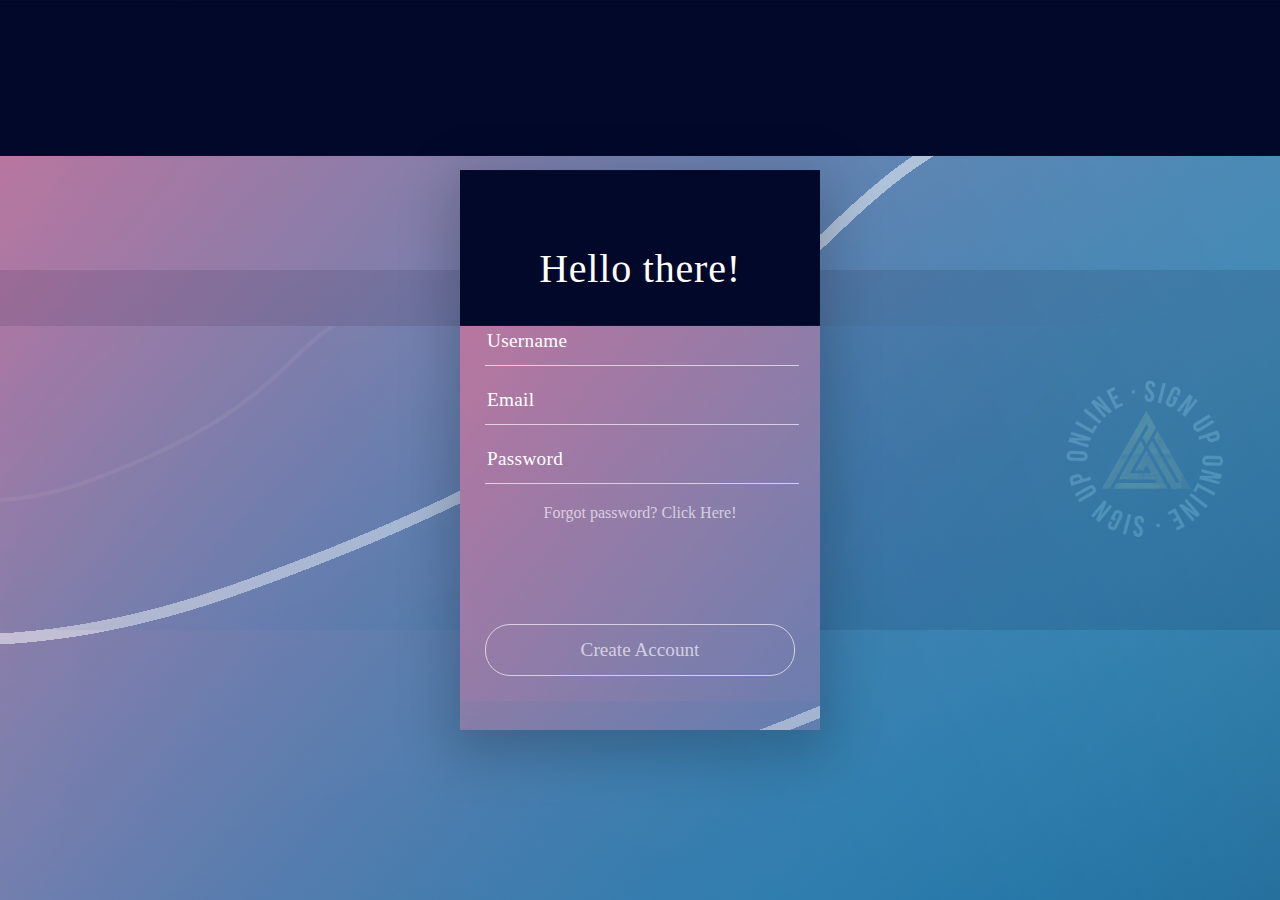
<file: index.html>
<!doctype html>

<html lang="en">
<head>
  <meta charset="utf-8">

  <title>SEAFTA LOGIN PAGE</title>
  <meta name="description" content="The HTML5 Herald">
  <meta name="author" content="SitePoint">

  <link rel="stylesheet" href="style.css">

</head>

<body>
  <div class='bold-line'></div>
<div class='container'>
  <div class='window'>
    <div class='overlay'></div>
    <div class='content'>
      <div class='welcome'>Hello there!</div>
      <div class='subtitle'></div>
      <div class='input-fields'>
        <input type='text' placeholder='Username' class='input-line full-width'></input>
        <input type='email' placeholder='Email' class='input-line full-width'></input>
        <input type='password' placeholder='Password' class='input-line full-width'></input>

      </div>
      <div class='spacing'>Forgot password? <span class='highlight'>Click Here!</span></div>
      <div><button class='ghost-round full-width'>Create Account</button></div>
    </div>
  </div>
</div>
</body>
</html>
</file>
<file: style.css>
@import url('https://fonts.googleapis.com/css2?family=Antonio:wght@100&display=swap');
body,
html {
  margin: 0;
  height: 100%;
}

input {
  border: none;
}

button:focus {
  outline: none;
}

::-webkit-input-placeholder {
  color: #fff;
}

::-webkit-input-placeholder .input-line:focus +::input-placeholder {
  color: #fff;
}

.highlight {
  /*color: rgb(2, 8, 42,0.8);*/
  /*color:linear-gradient(180deg, rgba(2,8,42,1) 0%, rgba(9,9,121,1) 13%, rgba(155,123,167,1) 100%);*/
  font-weight: 400;
  cursor: pointer;
  transition: color .2s ease;
}

.highlight:hover {
  color: #fff;
  transition: color .2s ease;
}

.spacing {
  -webkit-box-flex: 1;
  -webkit-flex-grow: 1;
  -ms-flex-positive: 1;
  flex-grow: 1;
  height: 120px;
  font-weight: 300;
  text-align: center;
  margin-top: 10px;
  color: rgba(255, 255, 255, 0.65)
}

.input-line:focus {
  outline: none;
  border-color: #fff;
  -webkit-transition: all .2s ease;
  transition: all .2s ease;
}

.ghost-round {
  cursor: pointer;
  background: none;
  border: 1px solid rgba(255, 255, 255, 0.65);
  border-radius: 25px;
  color: rgba(255, 255, 255, 0.65);
  -webkit-align-self: flex-end;
  -ms-flex-item-align: end;
  align-self: flex-end;
  font-size: 19px;
  font-size: 1.2rem;
  font-family: roboto;
  font-weight: 300;
  line-height: 2.5em;
  margin-top: auto;
  margin-bottom: 25px;
  -webkit-transition: all .2s ease;
  transition: all .2s ease;
}

.ghost-round:hover {
  background: rgba(255, 255, 255, 0.15);
  color: #fff;
  -webkit-transition: all .2s ease;
  transition: all .2s ease;
}

.input-line {
  background: none;
  margin-bottom: 10px;
  line-height: 2.4em;
  color: #fff;
  font-family: roboto;
  font-weight: 300;
  letter-spacing: 0px;
  letter-spacing: 0.02rem;
  font-size: 19px;
  font-size: 1.2rem;
  border-bottom: 1px solid rgba(255, 255, 255, 0.65);
  -webkit-transition: all .2s ease;
  transition: all .2s ease;
}

.full-width {
  width: 100%;
}

.input-fields {
  margin-top: 25px;
}

.container {
  display: -webkit-box;
  display: -webkit-flex;
  display: -ms-flexbox;
  display: flex;
  -webkit-box-align: center;
  -webkit-align-items: center;
  -ms-flex-align: center;
  align-items: center;
  -webkit-box-pack: center;
  -webkit-justify-content: center;
  -ms-flex-pack: center;
  justify-content: center;
  /*background: #eee;*/
  background: url(tlo.png);
  height: 100%;
}

.content {
  padding-left: 25px;
  padding-right: 25px;
  display: -webkit-box;
  display: -webkit-flex;
  display: -ms-flexbox;
  display: flex;
  -webkit-flex-flow: column;
  -ms-flex-flow: column;
  flex-flow: column;
  z-index: 5;
  background: url(tlo.png);
  /*background: linear-gradient(180deg, rgba(2,8,42,1) 0%, rgba(9,9,121,1) 13%, rgba(155,123,167,1) 100%);*/
}

.welcome {
  font-weight: 200;
  margin-top: 75px;
  text-align: center;
  font-size: 40px;
  font-size: 2.5rem;
  letter-spacing: 0px;
  letter-spacing: 0.05rem;
}

.subtitle {
  text-align: center;
  line-height: 1em;
  font-weight: 100;
  letter-spacing: 0px;
  letter-spacing: 0.02rem;
}

.menu {
  background: rgba(0, 0, 0, 0.2);
  width: 100%;
  height: 50px;
}

.window {
  z-index: 100;
  color: #fff;
  font-family: roboto;
  position: relative;
  display: -webkit-box;
  display: -webkit-flex;
  display: -ms-flexbox;
  display: flex;
  -webkit-flex-flow: column;
  -ms-flex-flow: column;
  flex-flow: column;
  box-shadow: 0px 15px 50px 10px rgba(0, 0, 0, 0.2);
  box-sizing: border-box;
  height: 560px;
  width: 360px;
  /*background: url(tlo.png);*/
  /*background: #fff;*/
  /*background: url('https://pexels.imgix.net/photos/27718/pexels-photo-27718.jpg?fit=crop&w=1280&h=823') top left no-repeat;*/
  
}

.overlay {
  /*background: -webkit-linear-gradient(#8CA6DB, #B993D6);*/
  /*background: linear-gradient(#8CA6DB, #B993D6);*/
  /*background: linear-gradient(90deg, rgba(2,8,42,1) 0%, rgba(9,9,121,1) 35%, rgba(155,123,167,1) 100%);*/
  background: url(tlo.png);
  opacity: 0.85;
  filter: alpha(opacity=85);
  height: 560px;
  position: absolute;
  width: 360px;
  z-index: 1;
}

.bold-line {
  /*background: #e7e7e7;*/
  background: url(tlo.png);
  position: absolute;
  top: 0px;
  bottom: 0px;
  margin: auto;
  width: 100%;
  height: 360px;
  z-index: 1;
  opacity:0.1;
    /*background: url('https://pexels.imgix.net/photos/27718/pexels-photo-27718.jpg?fit=crop&w=1280&h=823') left no-repeat;*/
  background-size:cover;
}

@media (max-width: 500px) {
  .window {
    width: 100%;
    height: 100%;
  }
  .overlay {
    width: 100%;
    height: 100%;
  }
}
</file>
